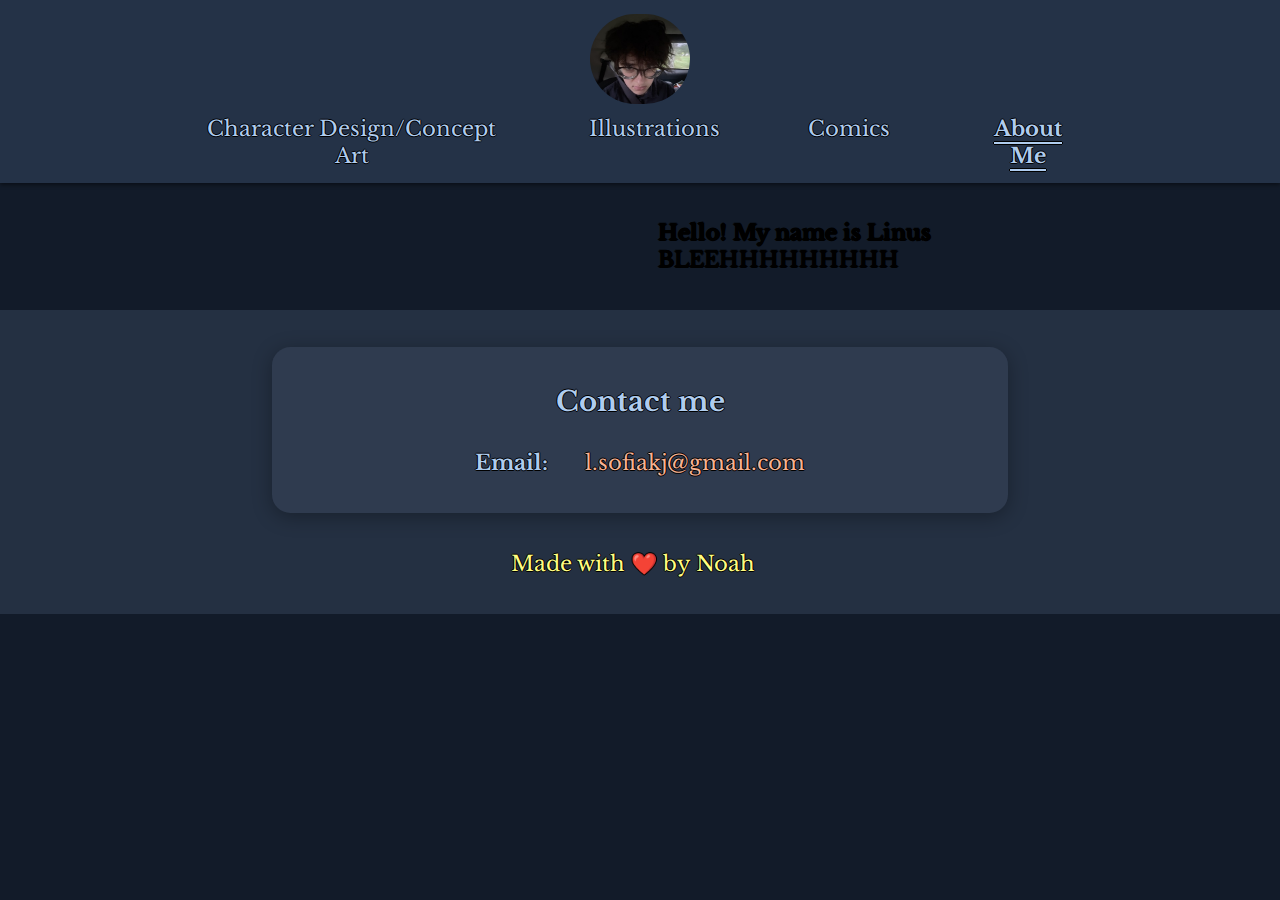
<file: index.html>
<!DOCTYPE html>
<html lang="en">
<head>
    <meta charset="UTF-8">
    <meta name="viewport" content="width=device-width, initial-scale=1.0">
    <link rel = "stylesheet" href = "stylesheet.css">
    <link rel = "stylesheet" href = "navStylesheet.css">
    <link rel = "stylesheet" href = "footer.css">

<!DOCTYPE html>
<html lang="en">
<head>
    <meta charset="UTF-8">
    <meta name="viewport" content="width=device-width, initial-scale=1.0">
    <link rel = "stylesheet" href = "illustration.css">
    <link rel = "stylesheet" href = "navStylesheet.css">
    <link rel = "stylesheet" href = "footer.css">

    <link href="https://fonts.googleapis.com/css2?family=Cormorant+Garamond:ital,wght@0,300..700;1,300..700&family=EB+Garamond:ital,wght@0,400..800;1,400..800&family=Libre+Baskerville:ital,wght@0,400;0,700;1,400&family=Lora:ital,wght@0,400..700;1,400..700&family=Spectral:ital,wght@0,200;0,300;0,400;0,500;0,600;0,700;0,800;1,200;1,300;1,400;1,500;1,600;1,700;1,800&display=swap" rel="stylesheet">
    <title>Portfolio of Bee</title>
    <link rel="icon" type="image/x-icon" href="/img/favoricon.jpg">

</head>

<body>

    <div id ="navbar"></div>
    <script src="/js/sciptNav.js"></script>
    
    <main id = "mainflex">
        <sectiom id = "intro">
            <h1>Hello! My name is Linus</h1>
            <p>BLEEHHHHHHHHH</p>
        </sectiom>
    </main>

    
     <div id = "footer"></div>
    <script src = "/js/scriptFoot.js"></script>

</body>
</html>
</file>
<file: stylesheet.css>
body{
    background-color: aliceblue;
}

#mainflex{
    display: flex;
    flex-direction: row;
    justify-content: flex-end;
    height: 100%;
    width: 100%;
    overflow: hidden;
}

#intro{
    padding: 2rem 1rem;
    height: fit-content;
    width: 50%;
}
</file>
<file: navStylesheet.css>
*{
    font-size: 1.15rem;
    margin: 0;
    padding: 0;
}

#navFlex{
    display: flex;
    background-color: #243247;
    box-shadow: 0 2px 4px rgba(0, 0, 0, 0.449);
    gap: 4rem;

    height: 100%;
    width: 100%;
}


#logoFlex{
    display: flex;
    flex-direction: column;
    align-items: center;
    text-align: center;

    height: 100%;
    width: 100%;
    gap: 0.25rem;
    padding: 0.75rem;
}

#picWrapper{
    width: 8%;
}

#profilePic{
    height: 100%;
    width: 100%;
    border-radius: 5rem;
}

#navigation{
    display: flex;
    flex-direction: row;
    justify-content: center;
    width: 70%;
    gap: 10%;
}

#menuToggle, #closeToggle{
    display: none;
}

.navtext, .full-text, .short-text{
    color: #AFCCEE;
    text-decoration: none;
    transition: color 0.3s ease;
    font-family: "Libre Baskerville", serif;
    text-shadow: -1px 0 black, 0 1px black, 1px 0 black, 0 -1px black; 
}

.navtext:visited, .full-text:visited {
    color: #AFCCEE; 
}

.navtext.active, .full-text.active {
  text-decoration: underline solid;
  text-underline-offset: 0.35rem;
  font-weight: bold;
}

.navtext:hover, .full-text:hover {
    text-decoration: underline;
    text-decoration-style:dashed;
    text-underline-offset: 0.35rem;
    color: #afd395;
    cursor: url('/img/OTHERcursor.png') 0 32, auto;
}

.short-text, .half-text {
  display: none;
}

body{
    background-color: #121b29;
}

body.menu-open {
    overflow: hidden;
}

@media only screen and (max-width: 620px) {

    #logoFlex{
        flex-direction: row;
        gap: 32%;
        overflow: hidden;
    }

    #navigation {
        display: none;
    }

    #picWrapper{
        width: 22%;
        padding-right: 1%;
        justify-self: center;
    }

    .navtext, .navtext:visited, .short-text, .short-text:visited{
        text-shadow: none;
        color: #AFCCEE;
        font-weight: bolder;
        transition: color 0.3s ease;
        font-size: 1.5rem;
        opacity: 0;
    }

    #menuToggle, #closeToggle {
        font-size: 2rem;
        background: none;
        border: none;
        color: #FFFD82;
        z-index: 1001;
    }

    #menuToggle {
        display: inline-block;
    }

    #navFlex.menu-open #logoFlex{
        display: flex;
        align-items: center; 
        width: 100%;
        gap: 0;
        align-items: stretch;
        padding: 0;
    }

    body.modalOpen #menuToggle {
        display: none;   
    }
    
    #navFlex.menu-open {
        width: 100vw;
        height: 100vh;
        background-color: #121b29;
    }

    #navFlex.menu-open #navigation {
        display: flex;
        flex-direction: column;
        align-items: center;
        margin: 0 5%; 
        gap: 8%;
        height: 100%;
    }

    #navFlex.menu-open #menuToggle,
    #navFlex.menu-open #picWrapper {
        display: none;
    }

    #navFlex.menu-open #closeToggle {
        display: inline-block;
        color: #FFFD82;
        align-self: flex-start;
        height: fit-content;
        padding-top: 6%;
        padding-left: 4%;
    }

    #navFlex.menu-open .navtext:hover,.short-text:hover{
        font-size: 1.7rem;
        animation: none;
        text-decoration: underline dashed #AFCCEE;
        text-underline-offset: 0.4rem;
        opacity: 1;
    }

    .short-text {
        display: inline;
    }

    .full-text {
        display: none;
    }

    @keyframes fadeIn {
        from {
            opacity: 0;
            transform: translateY(10px);
        }
        to {
            opacity: 1;
            transform: translateY(0);
        }
    }

    #navFlex.menu-open .navtext,
    #navFlex.menu-open .short-text {
        animation: fadeIn 0.6s ease forwards;
    }
}

@media screen and (max-width: 1024px) and (min-width: 620px){

    #navigation{
        text-align: center;
        margin: 0 2rem;
        width: 100%;
        gap: 7%;
    }

    #picWrapper{
        width: 12%;
    }

    .short-text, .navtext{
        display: inline-block;
        font-size: 1.05rem;
    }

    .full-text{
        display: none;
    }
}
</file>
<file: footer.css>
*{
    font-family: "Libre Baskerville", serif;
    text-shadow: -1px 0 black, 0 1px black, 1px 0 black, 0 -1px black; 

}
#footerFlex {
    display: flex;
    flex-direction: column;
    justify-content: center;
    align-items: center;
    background-color: #243042;
    padding: 2rem 1rem;
}

#contactBox {
    display: flex;
    flex-direction: column;
    text-align: center;

    background-color: #2f3b4f;
    color: #96D1D6;
    box-shadow: 0 4px 20px rgba(0, 0, 0, 0.318);
    border-radius: 1rem;

    width: 80%;
    max-width: 40rem;
    padding: 2rem;
    gap: 1.2rem;
}

#contactBox h2 {
    margin-bottom: 0.5rem;
    font-size: 1.5rem;
    color: #AFCCEE;
    
}

#contactList {
    list-style: none;
    color: #AFCCEE;
    display: flex;
    justify-content: center;
    gap: 2rem;
}

.contactLabel {
    font-weight: bold;
    color: #AFCCEE;
}

.contactLink{
    text-decoration: none;
    color: #f7b292;
    transition: color 0.3s ease;
}

.contactLink:hover {
    text-decoration: underline;
    text-decoration-style:dashed;
    text-underline-offset: 0.45rem;}

#textbox{
    margin-top: 2rem;
    text-align: center;
    color: #FFFD82;
    padding-right: 0.75rem ;
}

#githubLink{
    text-decoration: none;
    color: #FFFD82;
    transition: color 0.3s ease;
}

#githubLink:hover{
    text-decoration: underline;
    text-decoration-style:wavy;
    text-underline-offset: 0.35rem;

    font-size: 1.2rem;
}

@media only screen and (max-width: 1024px) {

    #contactBox{
       width: 65%;
       max-width: 30rem;
       gap: 0.75rem;
       padding: 1.25rem;

       height: fit-content;
    }

    #contactBox h2{
        font-size: 1.25rem;
    }

    #contactList{
        gap: 1rem;
    }

    .contactLabel, .contactLink, #textbox p, #githubLink{
        font-size: 0.9rem;
    }
}
</file>
<file: illustration.css>
* {
  box-sizing: border-box;
}

.gallery-wrapper {
  display: flex;
  justify-content: center;
}

#gridbox {
    column-count: 3; 
    column-gap: 0.5rem;
    margin: 0 5rem;
    padding: 2.5rem 0;
    width: fit-content;

    max-width: auto;
    justify-items: center;
}

.artWrapper {
    width: 90%;
    padding: 0.75rem 0;
    
}

.art {
    width: 100%;
    height: auto;
    border: 0.5rem solid #9aa8b8ba;
    border-radius: 0.5rem;
}

.art:hover{
    border: 0.5rem solid #FFFD82;
}

body.modalOpen { 
    overflow: hidden;  
}

.modal {
    display: none;            
    position: fixed;  
    justify-content: center;
    align-items: center;

    top: 0;
    width: 100vw;
    height: 100vh;
    background-color: #000000cc;    
    z-index: 999;
}

.modal-content {
    padding: 5rem;        
    width: 100%;
    max-width: 1000px;  
    border-radius: 3rem;       
}

.slide-container {
    display: flex;
    align-items: center;   
    justify-content: space-between;  
    gap: 1rem;
}

.slides {
    display: none;             
    text-align: center;
}

.slides img {
    width: 100%;
    max-width: 600px;
    height: auto;
    max-height: 80vh;
    border-radius: 3rem;
}

.caption {
    background-color: rgba(0,0,0,0.6); 
    color: white;
    padding: 2rem;
    text-align: center;
}

.close {
    cursor: pointer;
    margin: 2.5rem 0;
    align-self: baseline;

    font-size: 3.5rem;
    font-weight: bold;
    color: white;
}

.previous, .next {
    color: white;
    cursor: pointer;
    font-size: 1.5rem;
}


@media only screen and (max-width: 621px){

    body.modalOpen { 
    overflow: hidden;  
    }

    .gallery-wrapper{
        flex-wrap: wrap;
        overflow: hidden;
    }

    #gridbox{
        height: 100%;
        width: fit-content;

        column-count: 1;
        margin: 0 1.5rem;
        padding: 0;
    }

    .artWrapper{
        width: 93%;
        padding: 1.75rem 0;
        padding-right: 0.2rem;
    }

    .art{
        border: 0.3rem solid #9aa8b8ba;
        width: 100%;
    }

    .art:hover{
        border: 0.3rem solid #afd395;
    }

    .modal{
        background-color: #000000cc;    
    }

    .modal-content{
        padding: 0rem;
        padding-right:2rem;
        justify-content: center;
    }

    .slide-container{
        gap: 0.5rem;
        width: 100%;
        height: fit-content;
    }

    .caption{
        padding: 0.5rem 1rem;
        font-size: 1rem;
        width: 80%;
        justify-self: center;
        line-height: 1.75rem;
    }

    .previous, .next{
        font-size: 2rem;
        font-weight: bolder;
        align-self:flex-end;
    }

    .close{
        padding-left: 1rem;
    }
}
    
@media screen and (max-width: 950px) and (min-width: 621px){

    #gridbox{
        column-count: 2;
        margin: 0 3rem;
    }

}
</file>
